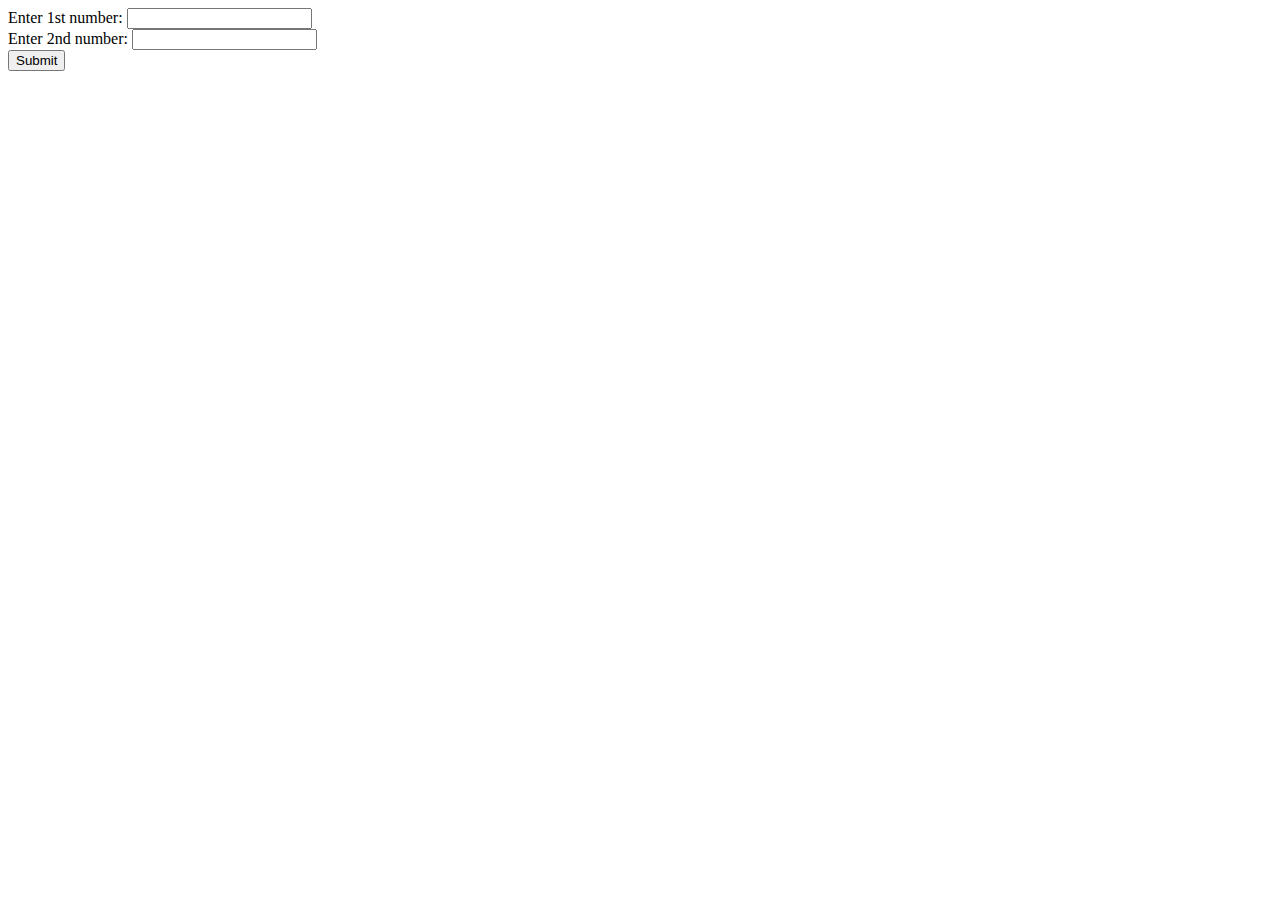
<file: DemoApp/src/main/webapp/index.html>
<!DOCTYPE html>
<html>
<body>

	<form action="add.jsp" method="get">
		Enter 1st number: <input type="text" name="num1"><br>
		Enter 2nd number: <input type="text" name="num2"><br>
		<!-- Send data to '/add' url with get method to 'doGet' -->		
		<input type="submit">
	</form>
</body>
</html>
</file>
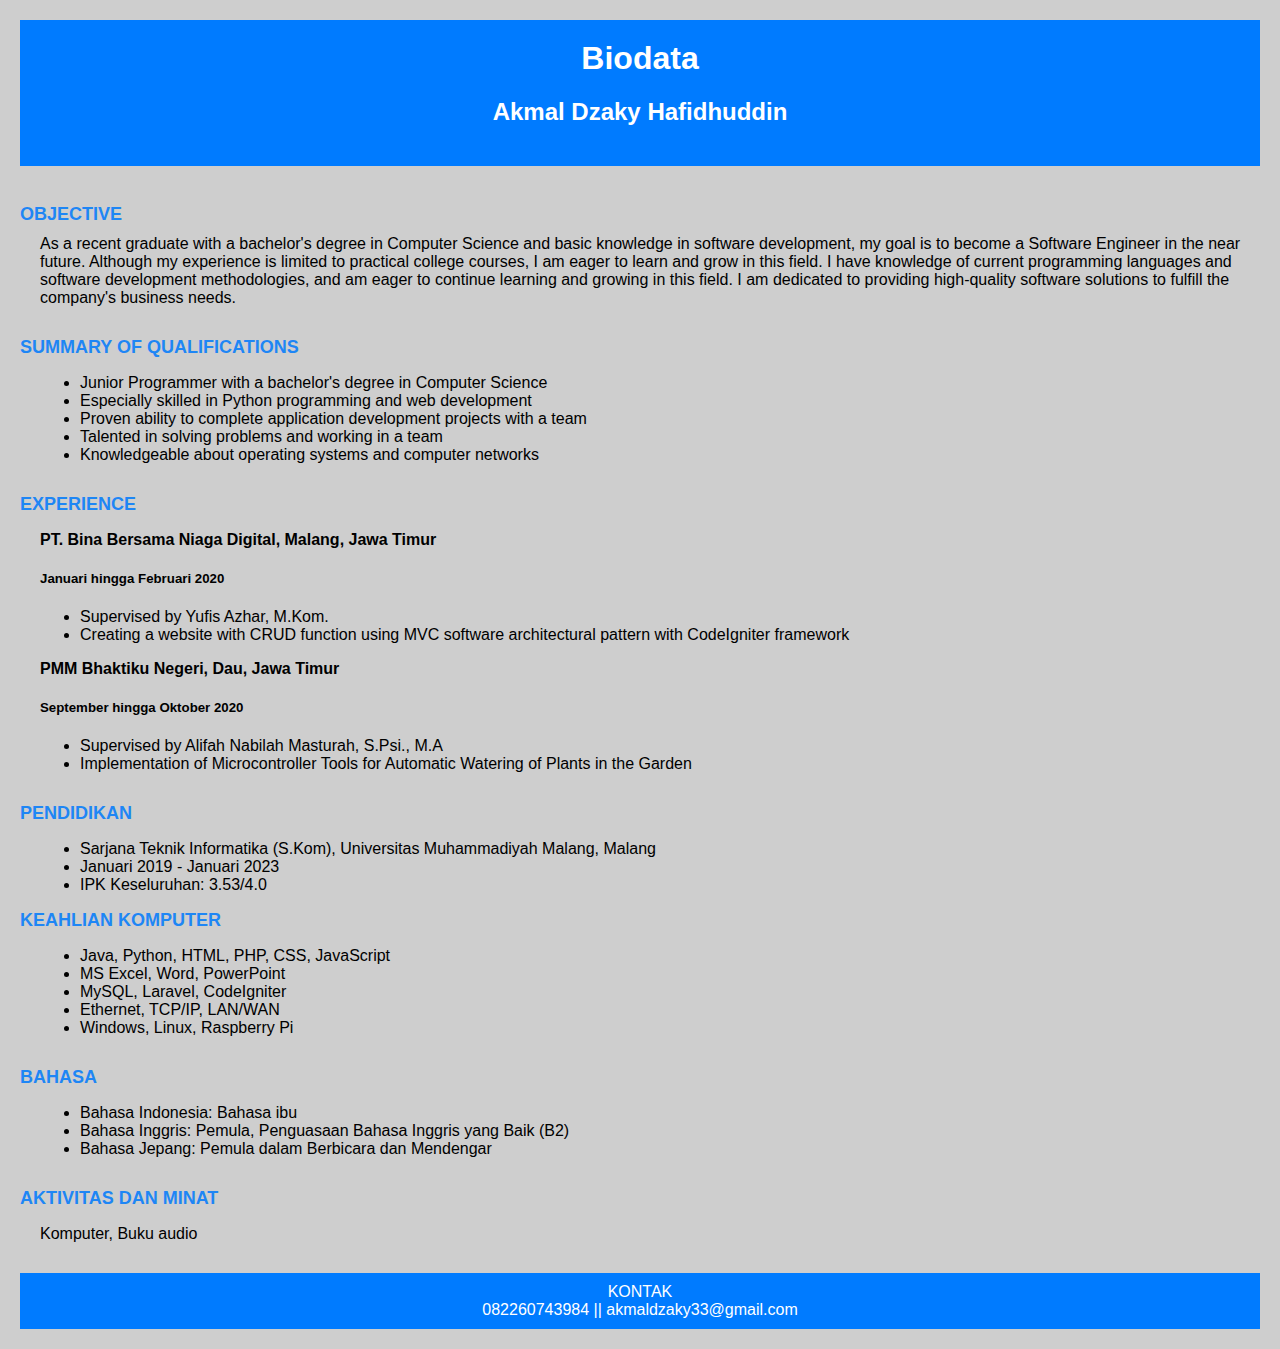
<file: Tutorial2/bin/tutorial/webProgramingUNPAS/HTML_dasar/HTML_dasar_13/index.html>
<!DOCTYPE html>
<html>
  <head>
    <title>Biodata - Akmal Dzaky Hafidhuddin</title>
    <link rel="stylesheet" href="style.css" />
    <div class="header">
      <h1>Biodata</h1>
      <h2>Akmal Dzaky Hafidhuddin</h2>
    </div>
  </head>
  <body class="body">
    <div class="section">
      <div class="section-title" id="atas">OBJECTIVE</div>
      <div class="section-content">
        As a recent graduate with a bachelor's degree in Computer Science and
        basic knowledge in software development, my goal is to become a Software
        Engineer in the near future. Although my experience is limited to
        practical college courses, I am eager to learn and grow in this field. I
        have knowledge of current programming languages and software development
        methodologies, and am eager to continue learning and growing in this
        field. I am dedicated to providing high-quality software solutions to
        fulfill the company's business needs.
      </div>
    </div>

    <div class="section">
      <div class="section-title">SUMMARY OF QUALIFICATIONS</div>
      <div class="section-content">
        <ul>
          <li>
            Junior Programmer with a bachelor's degree in Computer Science
          </li>
          <li>Especially skilled in Python programming and web development</li>
          <li>
            Proven ability to complete application development projects with a
            team
          </li>
          <li>Talented in solving problems and working in a team</li>
          <li>Knowledgeable about operating systems and computer networks</li>
        </ul>
      </div>
    </div>

    <div class="section">
      <div class="section-title">EXPERIENCE</div>
      <div class="section-content">
        <p>
          <strong>PT. Bina Bersama Niaga Digital, Malang, Jawa Timur</strong>
        </p>
        <h5>Januari hingga Februari 2020</h5>
        <ul>
          <li>Supervised by Yufis Azhar, M.Kom.</li>
          <li>
            Creating a website with CRUD function using MVC software architectural pattern with CodeIgniter framework
          </li>
        </ul>

        <p><strong>PMM Bhaktiku Negeri, Dau, Jawa Timur</strong></p>
        <h5>September hingga Oktober 2020</h5>
        <ul>
          <li>Supervised by Alifah Nabilah Masturah, S.Psi., M.A</li>
          <li>
            Implementation of Microcontroller Tools for Automatic Watering of Plants in the Garden
          </li>
        </ul>
      </div>
    </div>


    <div class="section">
        <div class="section-title">PENDIDIKAN</div>
        <div class="section-content">
          <ul>
            <li>
              Sarjana Teknik Informatika (S.Kom), Universitas Muhammadiyah Malang,
              Malang
            </li>
            <li>Januari 2019 - Januari 2023</li>
            <li>IPK Keseluruhan: 3.53/4.0</l>
          </ul>
        </div>
      <div class="section">
        <div class="section-title">KEAHLIAN KOMPUTER</div>
        <div class="section-content">
          <ul>
            <li>Java, Python, HTML, PHP, CSS, JavaScript</li>
            <li>MS Excel, Word, PowerPoint</li>
            <li>MySQL, Laravel, CodeIgniter</li>
            <li>Ethernet, TCP/IP, LAN/WAN</li>
            <li>Windows, Linux, Raspberry Pi</li>
          </ul>
        </div>
      </div>

      <div class="section">
        <div class="section-title">BAHASA</div>
        <div class="section-content">
          <ul>
            <li>Bahasa Indonesia: Bahasa ibu</li>
            <li>
              Bahasa Inggris: Pemula, Penguasaan Bahasa Inggris yang Baik (B2)
            </li>
            <li>Bahasa Jepang: Pemula dalam Berbicara dan Mendengar</li>
          </ul>
        </div>
      </div>

      <div class="section">
        <div class="section-title">AKTIVITAS DAN MINAT</div>
        <div class="section-content">
          <p>Komputer, Buku audio</p>
        </div>
      </div>
    </div>
  </body>
  <footer>
    <div class="footer">
      <div class="footer-title">KONTAK</div>
      <div class="footer-content">
          <p>082260743984 || akmaldzaky33@gmail.com</p>
      </div>
    </div>
  </footer>
</html>
</file>
<file: Tutorial2/bin/tutorial/webProgramingUNPAS/HTML_dasar/HTML_dasar_13/style.css>
body {
  background-repeat: no-repeat; /* Tidak mengulang gambar di latar belakang */
  font-family: Arial, sans-serif;
  margin: 0;
  padding: 20px;
  background-color: #cecece; /* Warna abu-abu sebagai latar belakang body */
}

h1 {
  margin-top: 0;
}

.section {
  margin-bottom: 30px;
}

.section-title {
  font-size: 18px;
  font-weight: bold;
  margin-bottom: 10px;
  color: #1e86f5;
}

#atas {
  margin-top: 3%;
}

.section-content {
  margin-left: 20px;
}

.contact-info {
  list-style: none;
  padding: 0;
  margin: 0;
}

.contact-info li {
  margin-bottom: 5px;
}

/* Desain tambahan */
.container {
  max-width: 600px;
  margin: 0 auto;
}

.header {
  background-color: #007bff; /* Warna biru pada header */
  padding: 20px;
  text-align: center;
}

.header h1,
h2 {
  color: #fff; /* Warna teks putih pada header */
}

.footer {
  background-color: #007bff;
  padding: 10px;
  text-align: center;
}
.footer-title {
  color: #fff;
}
.footer p {
  margin: 0;
  color: #fff;
}
</file>
